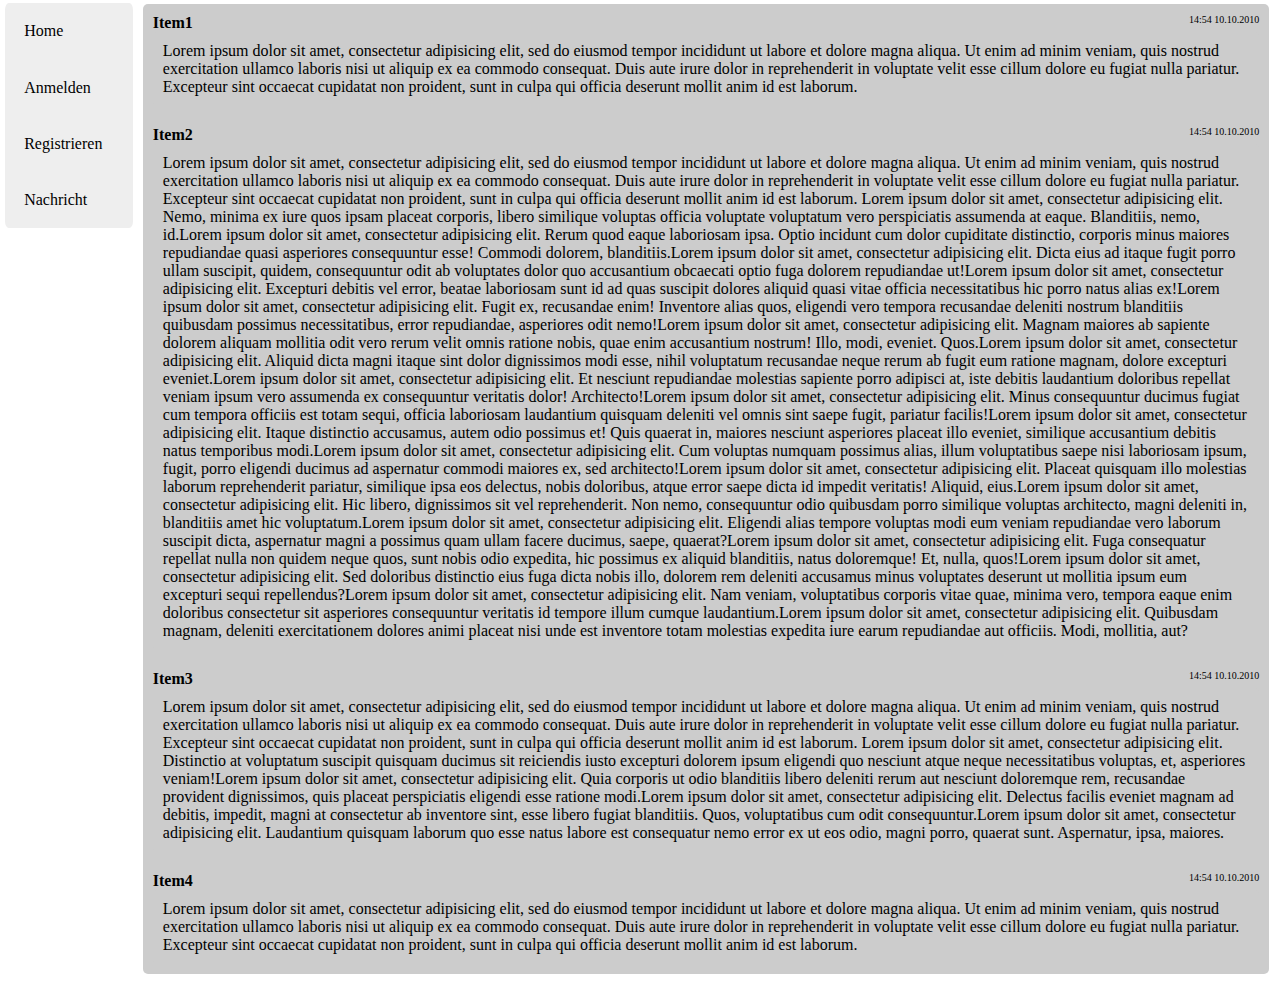
<file: messages/src/main/resources/static/index.htm>
<!DOCTYPE html>
<html>
	<head>
		<link rel="stylesheet" type="text/css" href="index.css">
		<title>Start</title>
	</head>
	<body>
       <div class="row">
           <div class="column">
              <div class="push"></div>
               <nav id="navbar">
				    <ul>
					    <li><a href="#">Home</a></li>
					    <li><a href="login.html">Anmelden</a></li>
					    <li><a href="register.html">Registrieren</a></li>
					    <li><a href="message.html">Nachricht</a></li>
				    </ul>
              </nav>
           </div>
           <div class="column2">
            <article class="messages">
			<section><strong>Item1</strong><div class="date">14:54 10.10.2010</div><section class="lp">Lorem ipsum dolor sit amet, consectetur adipisicing elit, sed do eiusmod
			tempor incididunt ut labore et dolore magna aliqua. Ut enim ad minim veniam,
			quis nostrud exercitation ullamco laboris nisi ut aliquip ex ea commodo
			consequat. Duis aute irure dolor in reprehenderit in voluptate velit esse
			cillum dolore eu fugiat nulla pariatur. Excepteur sint occaecat cupidatat non
			proident, sunt in culpa qui officia deserunt mollit anim id est laborum.</section></section>
			<section><strong>Item2</strong><div class="date">14:54 10.10.2010</div><section class="lp">Lorem ipsum dolor sit amet, consectetur adipisicing elit, sed do eiusmod
			tempor incididunt ut labore et dolore magna aliqua. Ut enim ad minim veniam,
			quis nostrud exercitation ullamco laboris nisi ut aliquip ex ea commodo
			consequat. Duis aute irure dolor in reprehenderit in voluptate velit esse
			cillum dolore eu fugiat nulla pariatur. Excepteur sint occaecat cupidatat non
			proident, sunt in culpa qui officia deserunt mollit anim id est laborum. Lorem ipsum dolor sit amet, consectetur adipisicing elit. Nemo, minima ex iure quos ipsam placeat corporis, libero similique voluptas officia voluptate voluptatum vero perspiciatis assumenda at eaque. Blanditiis, nemo, id.Lorem ipsum dolor sit amet, consectetur adipisicing elit. Rerum quod eaque laboriosam ipsa. Optio incidunt cum dolor cupiditate distinctio, corporis minus maiores repudiandae quasi asperiores consequuntur esse! Commodi dolorem, blanditiis.Lorem ipsum dolor sit amet, consectetur adipisicing elit. Dicta eius ad itaque fugit porro ullam suscipit, quidem, consequuntur odit ab voluptates dolor quo accusantium obcaecati optio fuga dolorem repudiandae ut!Lorem ipsum dolor sit amet, consectetur adipisicing elit. Excepturi debitis vel error, beatae laboriosam sunt id ad quas suscipit dolores aliquid quasi vitae officia necessitatibus hic porro natus alias ex!Lorem ipsum dolor sit amet, consectetur adipisicing elit. Fugit ex, recusandae enim! Inventore alias quos, eligendi vero tempora recusandae deleniti nostrum blanditiis quibusdam possimus necessitatibus, error repudiandae, asperiores odit nemo!Lorem ipsum dolor sit amet, consectetur adipisicing elit. Magnam maiores ab sapiente dolorem aliquam mollitia odit vero rerum velit omnis ratione nobis, quae enim accusantium nostrum! Illo, modi, eveniet. Quos.Lorem ipsum dolor sit amet, consectetur adipisicing elit. Aliquid dicta magni itaque sint dolor dignissimos modi esse, nihil voluptatum recusandae neque rerum ab fugit eum ratione magnam, dolore excepturi eveniet.Lorem ipsum dolor sit amet, consectetur adipisicing elit. Et nesciunt repudiandae molestias sapiente porro adipisci at, iste debitis laudantium doloribus repellat veniam ipsum vero assumenda ex consequuntur veritatis dolor! Architecto!Lorem ipsum dolor sit amet, consectetur adipisicing elit. Minus consequuntur ducimus fugiat cum tempora officiis est totam sequi, officia laboriosam laudantium quisquam deleniti vel omnis sint saepe fugit, pariatur facilis!Lorem ipsum dolor sit amet, consectetur adipisicing elit. Itaque distinctio accusamus, autem odio possimus et! Quis quaerat in, maiores nesciunt asperiores placeat illo eveniet, similique accusantium debitis natus temporibus modi.Lorem ipsum dolor sit amet, consectetur adipisicing elit. Cum voluptas numquam possimus alias, illum voluptatibus saepe nisi laboriosam ipsum, fugit, porro eligendi ducimus ad aspernatur commodi maiores ex, sed architecto!Lorem ipsum dolor sit amet, consectetur adipisicing elit. Placeat quisquam illo molestias laborum reprehenderit pariatur, similique ipsa eos delectus, nobis doloribus, atque error saepe dicta id impedit veritatis! Aliquid, eius.Lorem ipsum dolor sit amet, consectetur adipisicing elit. Hic libero, dignissimos sit vel reprehenderit. Non nemo, consequuntur odio quibusdam porro similique voluptas architecto, magni deleniti in, blanditiis amet hic voluptatum.Lorem ipsum dolor sit amet, consectetur adipisicing elit. Eligendi alias tempore voluptas modi eum veniam repudiandae vero laborum suscipit dicta, aspernatur magni a possimus quam ullam facere ducimus, saepe, quaerat?Lorem ipsum dolor sit amet, consectetur adipisicing elit. Fuga consequatur repellat nulla non quidem neque quos, sunt nobis odio expedita, hic possimus ex aliquid blanditiis, natus doloremque! Et, nulla, quos!Lorem ipsum dolor sit amet, consectetur adipisicing elit. Sed doloribus distinctio eius fuga dicta nobis illo, dolorem rem deleniti accusamus minus voluptates deserunt ut mollitia ipsum eum excepturi sequi repellendus?Lorem ipsum dolor sit amet, consectetur adipisicing elit. Nam veniam, voluptatibus corporis vitae quae, minima vero, tempora eaque enim doloribus consectetur sit asperiores consequuntur veritatis id tempore illum cumque laudantium.Lorem ipsum dolor sit amet, consectetur adipisicing elit. Quibusdam magnam, deleniti exercitationem dolores animi placeat nisi unde est inventore totam molestias expedita iure earum repudiandae aut officiis. Modi, mollitia, aut?</section></section>
			<section><strong>Item3</strong><div class="date">14:54 10.10.2010</div><section class="lp">Lorem ipsum dolor sit amet, consectetur adipisicing elit, sed do eiusmod
			tempor incididunt ut labore et dolore magna aliqua. Ut enim ad minim veniam,
			quis nostrud exercitation ullamco laboris nisi ut aliquip ex ea commodo
			consequat. Duis aute irure dolor in reprehenderit in voluptate velit esse
			cillum dolore eu fugiat nulla pariatur. Excepteur sint occaecat cupidatat non
            proident, sunt in culpa qui officia deserunt mollit anim id est laborum. Lorem ipsum dolor sit amet, consectetur adipisicing elit. Distinctio at voluptatum suscipit quisquam ducimus sit reiciendis iusto excepturi dolorem ipsum eligendi quo nesciunt atque neque necessitatibus voluptas, et, asperiores veniam!Lorem ipsum dolor sit amet, consectetur adipisicing elit. Quia corporis ut odio blanditiis libero deleniti rerum aut nesciunt doloremque rem, recusandae provident dignissimos, quis placeat perspiciatis eligendi esse ratione modi.Lorem ipsum dolor sit amet, consectetur adipisicing elit. Delectus facilis eveniet magnam ad debitis, impedit, magni at consectetur ab inventore sint, esse libero fugiat blanditiis. Quos, voluptatibus cum odit consequuntur.Lorem ipsum dolor sit amet, consectetur adipisicing elit. Laudantium quisquam laborum quo esse natus labore est consequatur nemo error ex ut eos odio, magni porro, quaerat sunt. Aspernatur, ipsa, maiores.</section></section>
			<section><strong>Item4</strong><div class="date">14:54 10.10.2010</div><section class="lp">Lorem ipsum dolor sit amet, consectetur adipisicing elit, sed do eiusmod
			tempor incididunt ut labore et dolore magna aliqua. Ut enim ad minim veniam,
			quis nostrud exercitation ullamco laboris nisi ut aliquip ex ea commodo
			consequat. Duis aute irure dolor in reprehenderit in voluptate velit esse
			cillum dolore eu fugiat nulla pariatur. Excepteur sint occaecat cupidatat non
            proident, sunt in culpa qui officia deserunt mollit anim id est laborum.</section></section>
		</article>
           </div>
       </div>
	</body>
</html>
</file>
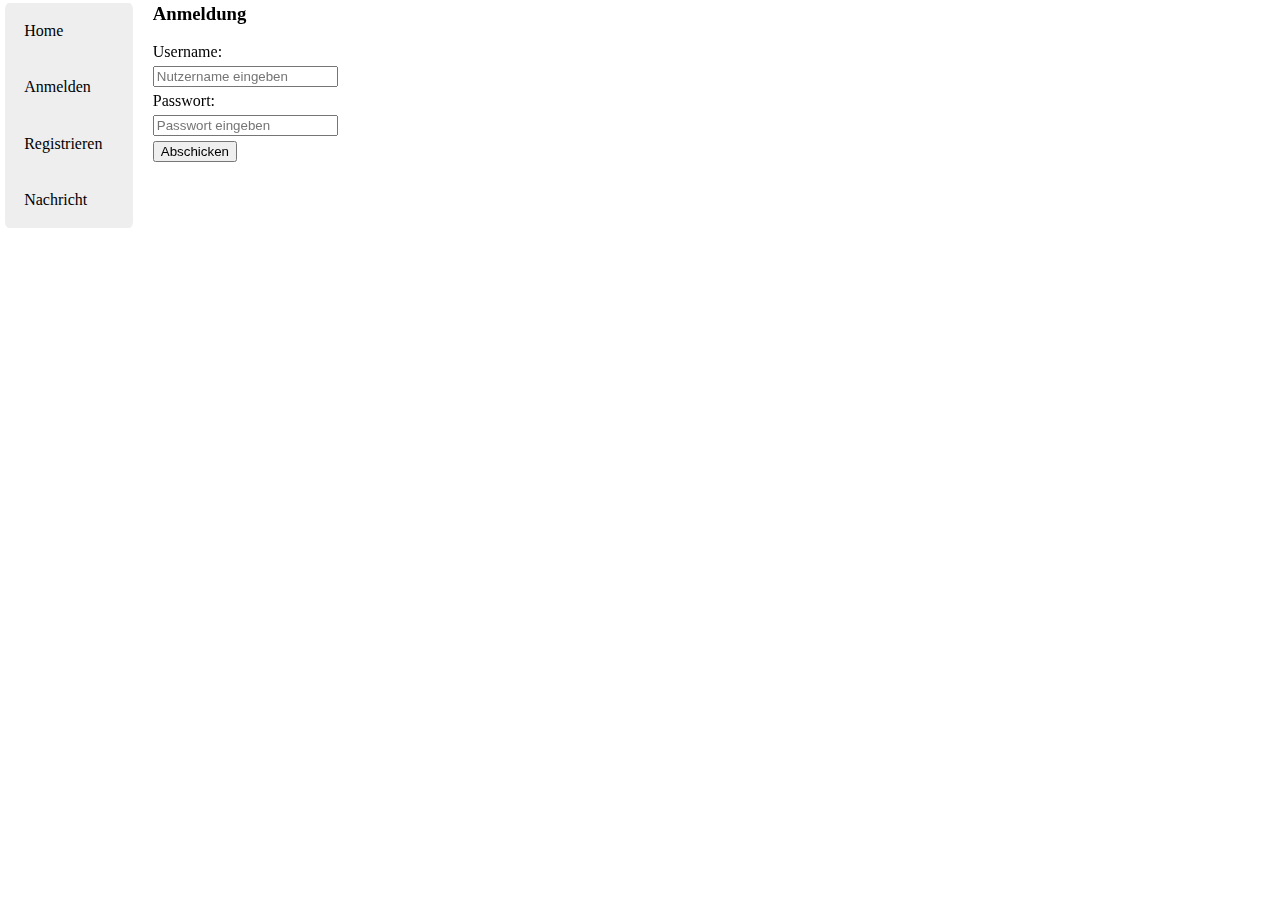
<file: messages/src/main/resources/static/login.htm>
<!DOCTYPE html>
<html>
	<head>
		<link rel="stylesheet" type="text/css" href="register.css">
		<title>Anmeldung</title>
	</head>
	<body>
       <div class="row">
           <div class="column">
			<nav id="navbar">
				<ul>
					<li><a href="index.html">Home</a></li>
					<li><a href="#">Anmelden</a></li>
					<li><a href="register.html">Registrieren</a></li>
					<li><a href="message.html">Nachricht</a></li>
				</ul>
		    </nav>
           </div>
           <div class="column2">
        <h3>Anmeldung</h3>
        <form action="/action_page.php" method="post">
        <article>
            <section class="pdd"><label for="username">Username:</label></section>
            <section class="pdd"><input type="text" name="username" placeholder="Nutzername eingeben" required></section>
            <section class="pdd"><label for="passwort">Passwort:</label></section>
            <section class="pdd"><input type="password" name="passwort" placeholder="Passwort eingeben" required></section>
            <section><input class="container" type="submit" name="btnSbmt" value="Abschicken"></section>
        </article>
        </form>
           </div>
       </div>
	</body>
</html>
</file>
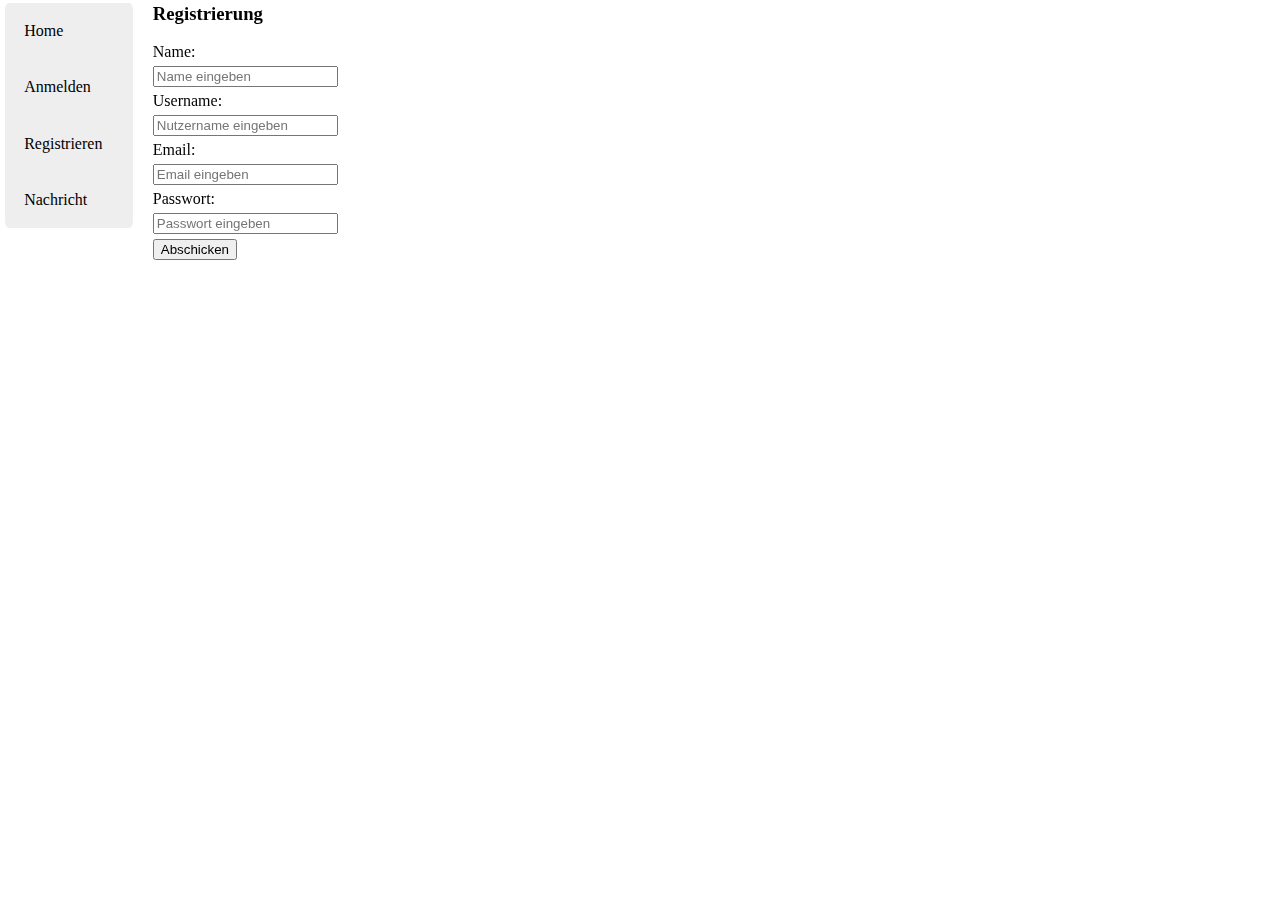
<file: messages/src/main/resources/static/register.htm>
<!DOCTYPE html>
<html>
	<head>
		<link rel="stylesheet" type="text/css" href="register.css">
		<title>Registrierung</title>
	</head>
	<body>
       <div class="row">
           <div class="column">
			<nav id="navbar">
				<ul>
					<li><a href="index.html">Home</a></li>
					<li><a href="login.html">Anmelden</a></li>
					<li><a href="#">Registrieren</a></li>
					<li><a href="message.html">Nachricht</a></li>
				</ul>
		    </nav>
           </div>
           <div class="column2">
        <h3>Registrierung</h3>
        <form action="/action_page.php" method="post">
        <article>
            <section class="pdd"><label for="name">Name:</label></section>
            <section class="pdd"><input type="text" name="name" placeholder="Name eingeben" required></section>
            <section class="pdd"><label for="username">Username:</label></section>
            <section class="pdd"><input type="text" name="username" placeholder="Nutzername eingeben" required></section>
            <section class="pdd"><label for="email">Email:</label></section>
            <section class="pdd"><input type="email" name="email" required placeholder="Email eingeben"></section>
            <section class="pdd"><label for="passwort">Passwort:</label></section>
            <section class="pdd"><input type="password" name="passwort" placeholder="Passwort eingeben" required></section>
            <section><input class="container" type="submit" name="btnSbmt" value="Abschicken"></section>
        </article>
        </form>
           </div>
       </div>
	</body>
</html>
</file>
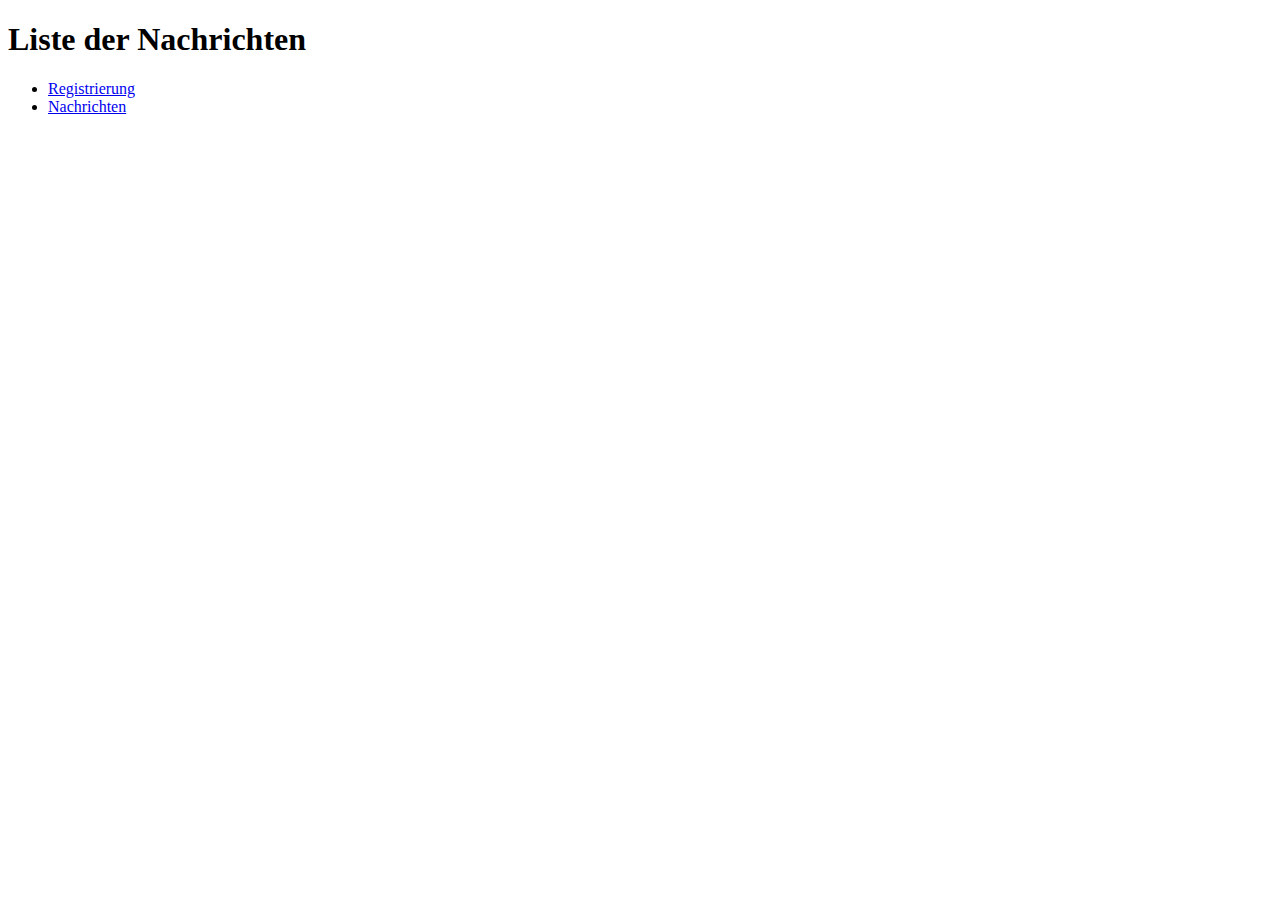
<file: messages/src/main/resources/templates/fragments.html>
<!DOCTYPE html>
<html xmlns:th="http://www.thymeleaf.org">
 <body>
 <header th:fragment="kopfbereich">
 <h1>Liste der Nachrichten</h1>
 </header>
 <nav th:fragment="navigation">

 <ul>
 <li>
 <a href="register.html">
 Registrierung
 </a>
 </li>
 <li>
 <a href="messages.html">
 Nachrichten
 </a>
 </li>
 </ul>
 </nav>
 </body>
</html>
</file>
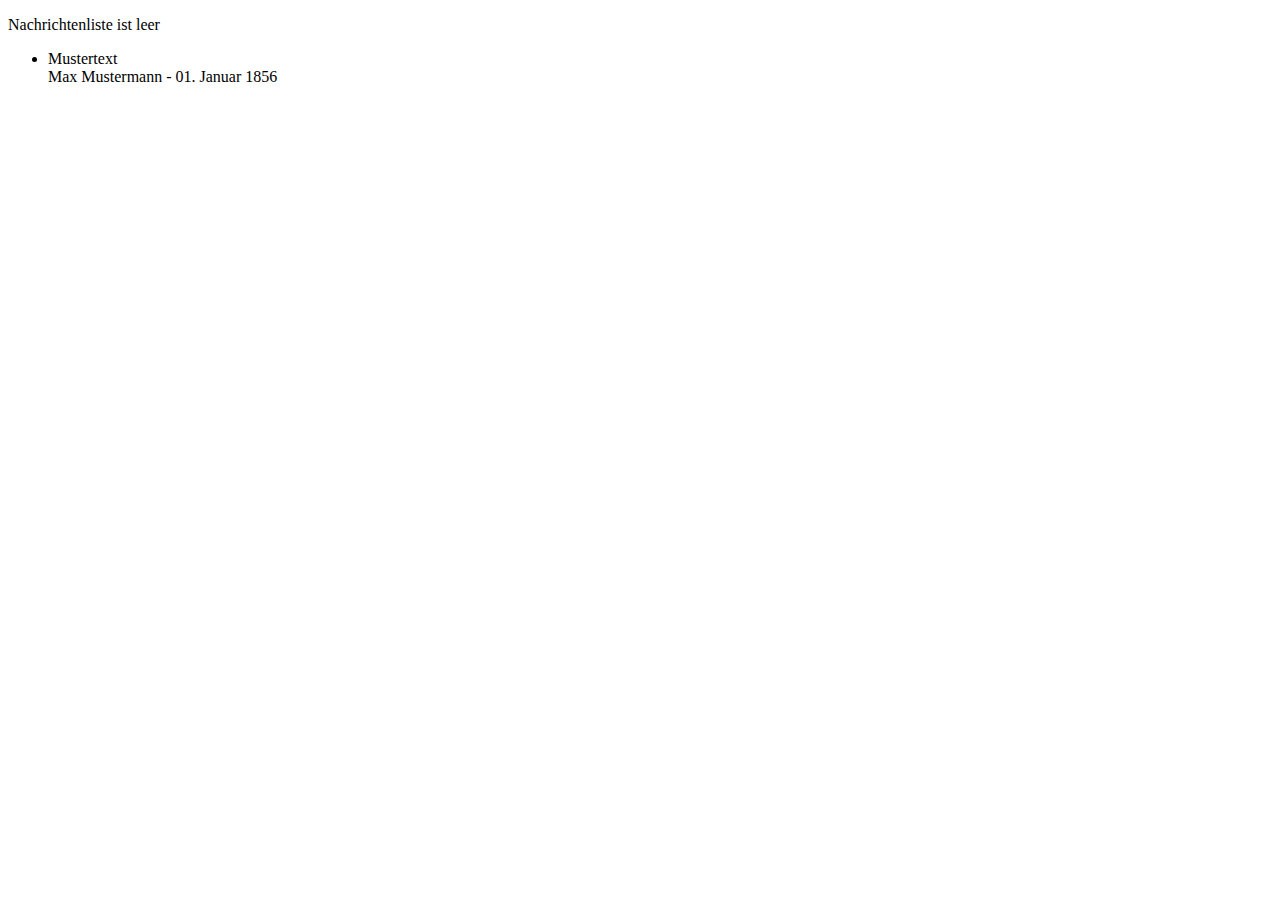
<file: messages/src/main/resources/templates/nachrichtenListe.html>
<!DOCTYPE html>
<html>
 <body>
 <p th:if="${messages == null}">
 Nachrichtenliste ist leer
 </p>

 <p th:if="${messages != null}">
 <ul>
 
 <li th:each="message : ${messages}">
 
 <span th:text="${message.text}">Mustertext</span><br/>
 
 
 <span th:text="${message.user.fullname}">Max Mustermann</span> -
 

 <span th:text="${message.date}">01. Januar 1856</span>
 
 </li>
 
 
 </ul>
 </p>
 </body>
</html>
</file>
<file: messages/src/main/resources/static/index.css>
.lp{
	padding-bottom: 10px;
    float: none;
    border-radius: 5px;
    transition: background 0.5;
    transition: color 0.75s;
}

.lp:hover{
    background-color: black;
    color: white;
}



.date{
	color: black;
	font-size: 10px;
	float: right;
}

.messages section{
    background-color: #ccc;
    padding: 10px;
}

.messages li:nth-child(odd){
	margin-top: 25px;
}

.messages section:first-child{
    border-top-left-radius: 5px;
    border-top-right-radius: 5px;
}

.messages section:last-child{
    border-bottom-left-radius: 5px;
    border-bottom-right-radius: 5px;
}

* {
    box-sizing: border-box;
}

.test{
    display: block;
    box-sizing: border-box;
    float: right;
}

.push{
    padding-top: 15%;
}

#navbar{
    border-radius: 3%;    
    background-color: #eee;
    width: 100%;
}

#navbar a{
    color: black;
    display: block;
    padding: 15%;
    text-decoration: none;
    text-align: left;
    width: 100%;
    padding-right: 0;
}

.test2{
    padding-left: 1%;
}

textarea{
    resize: none;
    display: block;
    width: 100%;
    box-sizing: border-box;
}

.container{
    margin-top: 1%;
}

ul{
	list-style-type: none;
    padding: 0;
    margin: 0;
}

.column {
    float: left;
    width: 10%;
    padding-top: 1%;
    padding-left: 0;
    position: fixed;
    left: 5px;
    top: -29px;
}

.column2{
	float: left;
    width: 90%;
    padding: 1%;
    position: absolute;
    left: 130px;
    top: -9px;
}


.row:after {
    content: "";
    display: table;
    clear: both;
}
</file>
<file: messages/src/main/resources/static/register.css>
* {
    box-sizing: border-box;
}

#navbar{
    border-radius: 3%;    
    background-color: #eee;
    width: 100%;
}

#navbar a{
    color: black;
    display: block;
    padding: 15%;
    text-decoration: none;
    text-align: left;
}

ul{
	list-style-type: none;
    padding: 0;
    margin: 0;
}

.pdd{
    padding-bottom: 5px;
}

.column {
    float: left;
    width: 10%;
    padding-top: 1%;
    padding-left: 0;
    position: fixed;
    left: 5px;
    top: -10px;
}

.column2{
	float: left;
    width: 90%;
    padding: 1%;
    position: absolute;
    left: 140px;
    top: -29px;
}


.row:after {
    content: "";
    display: table;
    clear: both;
}
</file>
